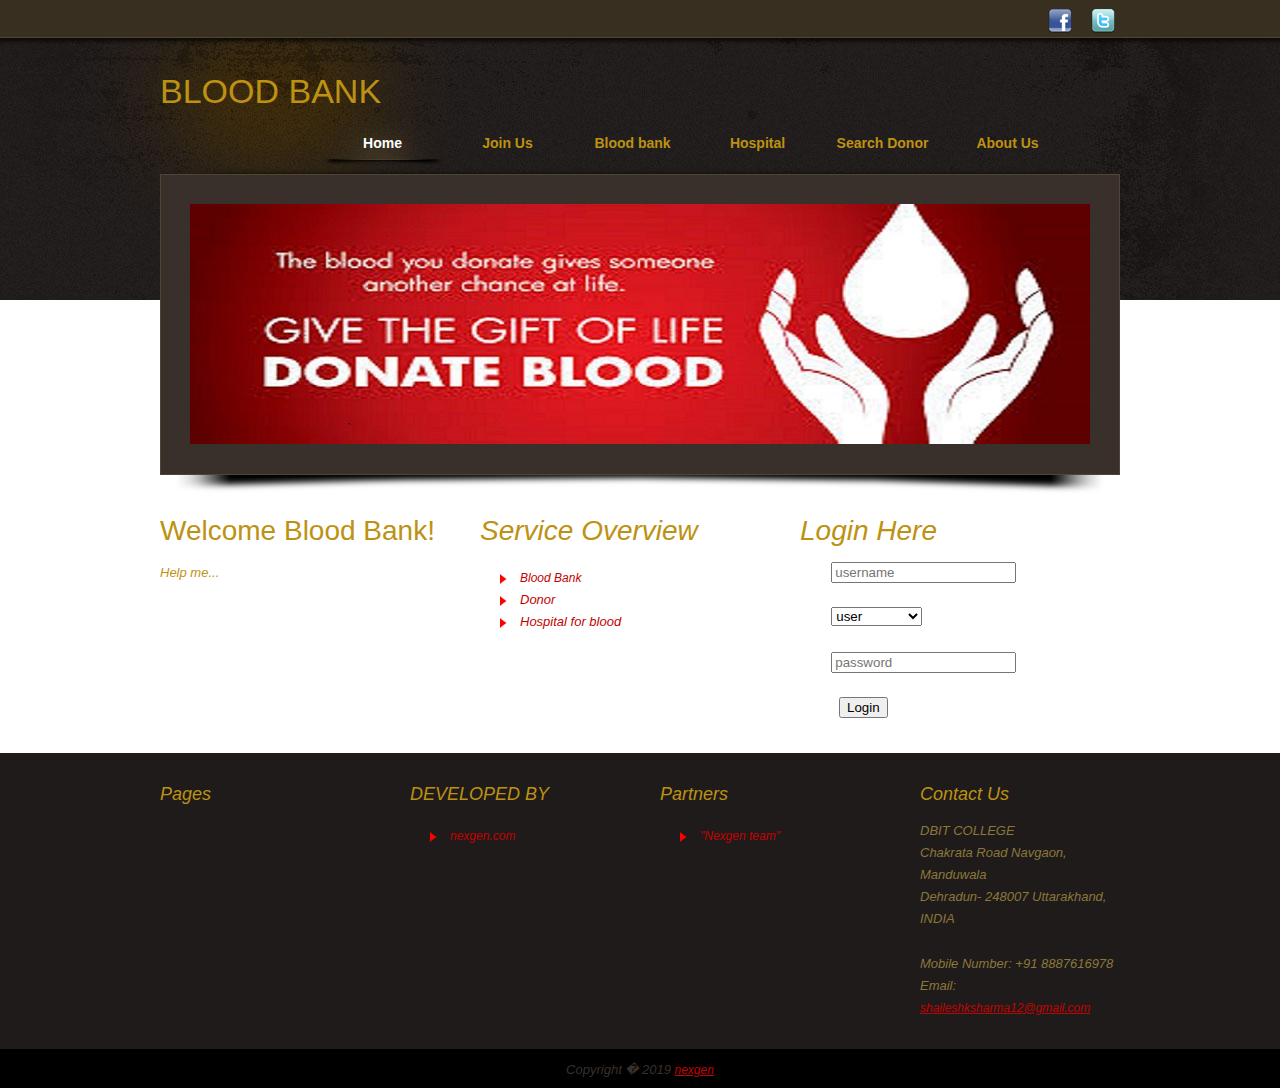
<file: bldbank/web/index.html>
﻿<!DOCTYPE html >
<html >
<head>
<meta http-equiv="Content-Type" content="text/html; charset=utf-8" />
<title>BLOOD BANK</title>
<meta name="keywords" content="" />
<meta name="description" content="" />
<link href="css/tooplate_style.css" rel="stylesheet" type="text/css" />
<link rel="stylesheet" href="css/nivo-slider.css" type="text/css" media="screen" />
<script src="js/jquery.min.js" type="text/javascript"></script>
<script src="js/jquery.nivo.slider.js" type="text/javascript"></script>





<script type="text/javascript">
$(window).load(function() {
	$('#slider').nivoSlider({
		effect:'random',
		slices:15,
		animSpeed:500,
		//pauseTime:000,
		startSlide:0, //Set starting Slide (0 index)
		directionNav:false,
		directionNavHide:false, //Only show on hover
		controlNav:false, //1,2,3...
		controlNavThumbs:false, //Use thumbnails for Control Nav
		pauseOnHover:true, //Stop animation while hovering
		manualAdvance:false, //Force manual transitions
		captionOpacity:0.8, //Universal caption opacity
		beforeChange: function(){},
		afterChange: function(){},
		slideshowEnd: function(){} //Triggers after all slides have been shown
	});
});
</script>



</head>
<body>
<div id="tooplate_body_wrapper">
<div id="tooplate_wrapper">
	<div id="tooplate_top_bar">
    	<a class="social_btn twitter">&nbsp;</a>
        <a class="social_btn facebook">&nbsp;</a>
    </div>	
    
    <div id="tooplate_header">
        <div id="site_title"><h1>BLOOD BANK</h1></div>
        
	    <div id="tooplate_menu">
            <ul>
               <li><a href="index.html" class="current">Home</a></li>
               <li><a href=rselectp.html>Join Us</a></li>
       
                <li><a href="bloodbank.html">Blood bank</a></li>
                
                <li><a href="viewhospital.jsp">Hospital</a></li>
                
                <li><a href="hospital.html">Search Donor</a></li>
                
                <li><a href="aboutus.jsp">About Us</a></li>
                
            </ul>    	
        </div> <!-- end of tooplate_menu -->
    </div> <!-- end of forever header -->
    
    <div id="tooplate_middle">
    	<div id="slider">
            <a href="#"><img src="images/slideshow/bd1.jpg" alt="image1" /></a>
            <a href="#"><img src="images/slideshow/bd2.jpg" alt="image2" /></a>
            <a href="#"><img src="images/slideshow/bd3.jpg" alt="image3" /></a>
            <a href="#"><img src="images/slideshow/bd4.jpg" alt="image4" /></a>
            <a href="#"><img src="images/slideshow/bd5.jpg" alt="image5" /></a>
        </div>	
	</div> <!-- end of middle -->
    
    <div id="tooplate_main">
    
    	<div class="col_allw300">
        	<h2>Welcome Blood Bank!</h2>
            <p><em>Help me...
            <div class="cleaner"></div>
        </div>
        
        <div class="col_allw300">
        	<h2>Service Overview</h2>
            <ul class="tooplate_list">
	            <li><a href="#">Blood Bank</a></li>
                <li><a href="#"></a>Donor</li>
                <li><a href="#"></a>Hospital for blood</li>
                <li><a href="#"></a></li>
                <li><a href="#"></a></li>
                <li><a href="#"></a></li>

            </ul>
</div>
         
	


  <div class="col_allw300 col_last">
        <h2>Login Here</h2>




<FORM action="login" method="get">
    
  
    
    

  <pre>
    <input type="text" name="uname" placeholder="username"/>

    <select name="bhu">
    
    <option value="user">user</option>
    <option value="h">Hospital</option>
    <option value="b">Blood Bank</option>
    
    </select>

    <input type="password"  name="pass" placeholder="password"/>

     <input type="submit"  value="Login"/>
</pre>	     	 
</FORM>







      
    


</div>  
	<div class="cleaner"></div>
</div> <!-- end of forever wrapper -->
</div> <!-- end of forever body wrapper -->






<div id="tooplate_footer_wrapper">
	<div id="tooplate_footer">
    	<div class="col_w200 float_l">
        	<h4>Pages</h4>
            <ul class="tooplate_list">
                <li><a href="#"></a></li>
                <li><a href="#"></a></li>
                <li><a href="#"></a></li>
                <li><a href="#"></a></li>
                <li><a href="#"></a></li>
                <li><a href="#"></a></li>
            </ul>
        </div>
        <div class="col_w200 float_l">
        	<h4>DEVELOPED BY</h4>
            <ul class="tooplate_list"> 
		 <li><a href="#"> nexgen.com </a></li>
              
            </ul>
        </div>
		<div class="col_w200 float_l">
        	<h4>Partners</h4>
            <ul class="tooplate_list">
	            <li><a href="https://www.linkedin.com/in/shailesh-kumar-sharma-767074183">"Nexgen team"</a></li>
                <li><a href="#"></a></li>
                <li><a href="#"></a></li>
                <li><a href="#"></a></li>
                <li><a href="#"></a></li>                
                <li><a href="#"></a></li>
            </ul>
        </div>
        <div class="col_w200 float_r col_last">
        	<h4>Contact Us</h4>
            DBIT COLLEGE <br />
            Chakrata Road Navgaon, Manduwala <br />
             Dehradun- 248007 Uttarakhand, INDIA<br /><br />
            Mobile Number: +91 8887616978<br />
            Email: <a href="https://accounts.google.com/ServiceLogin?sacu=1&continue=https%3A%2F%2Fwww.google.co.in%2Fwebhp%3Fsourceid%3Dchrome-instant%26ion%3D1%26espv%3D2%26es_th%3D1%26ie%3DUTF-8&hl=en#identifier">shaileshksharma12@gmail.com</a>
        </div>
        
        <div class="cleaner"></div>
    </div>
</div>

<div id="tooplate_copyright_wrapper">
	<div id="tooplate_copyright">
	
    	Copyright � 2019 <a href="#">nexgen</a>
		
    </div>
</div>
</body>
</html>
</file>
<file: bldbank/web/css/tooplate_style.css>
body {
	margin: 0px;
	padding: 0px;
	color: #201c1b;
	font-family: Tahoma, Geneva, sans-serif;
	font-size: 13px;
	line-height: 1.7em; 
	background-color: #fff;
	background-image: url(../images/tooplate_body.jpg);
	background-repeat: repeat-x;
	background-position: top;
}

a, a:link, a:visited { 
	color: #c20202; 
	font-weight: normal; 
	text-decoration: underline; 
	font-size: 12px; 
}

a:hover { 
	text-decoration: none; 
}

a.more { 
	display: inline-block; 
	float: right; 
	padding: 5px 24px 5px 0; 
	text-decoration: none; 
	font-weight: bold; 
	background: url(../images/tooplate_more.png) no-repeat center right; 
}

a.more:hover { 
	text-shadow: 1px 1px 1px #555; 
}

p { 
	margin: 0 0 10px 0; 
	padding: 0; 
}

img { 
	border: none; 
}

blockquote { 
	font-style: italic; 
	margin: 0 0 0 10px;
}

cite { 
	font-weight: bold; 
	color:#bd9213; 
}

cite span { 
	color: #e3dfae; 
}

em { 
	color: #bd9213; 
}

h1, h2, h3, h4, h5, h6 { color: #bd9213; font-weight: normal; }
h1 { font-size: 34px; margin: 0 0 20px; padding: 5px 0 }
h2 { font-size: 28px; margin: 0 0 15px; padding: 5px 0; }
h3 { font-size: 24px; margin: 0 0 15px; padding: 0; }
h4 { font-size: 18px; margin: 0 0 15px; padding: 0; }
h5 { font-size: 16px; margin: 0 0 10px; padding: 0;  }
h6 { font-size: 14px; margin: 0 0 5px; padding: 0; }

.cleaner { clear: both }
.h10 { height: 10px }
.h20 { height: 20px }
.h30 { height: 30px }
.h40 { height: 40px }
.h50 { height: 50px }
.h60 { height: 60px }

.float_l { float: left }
.float_r { float: right }

.image_wrapper { 
	display: inline-block; 
	border: 1px solid #ccc; 
	padding: 3px; 
	background: none; 
	margin-bottom: 5px; 
}

.image_fl { 
	float: left; 
	margin: 3px 15px 0 0; 
}

.image_fr { 
	float: right; 
	margin: 3px 0 0 15px; 
}

.tooplate_list { 
	margin: 20px 0 20px 20px; 
	padding: 0; list-style: none; 
}

.tooplate_list li { 
	color:#c20202; 
	margin: 0; 
	padding: 0 0 0 20px; 
	background: url(../images/tooplate_list.png) no-repeat scroll 0 7px;  
}

.tooplate_list li a { 
	color: #c20202; 
	font-weight: normal; 
	font-size: 12px; 
	text-decoration: none; 
}

.tooplate_list li a:hover { 
	color: #c20202; 
}

#tooplate_body_wrapper {
	width: 100%;
	background: url(../images/tooplate_header.jpg) top center no-repeat;
}

#tooplate_wrapper {
	width: 960px;
	padding: 0 10px;
	margin: 0 auto;
	background: url(../images/tooplate_header.jpg) top center no-repeat;
}

#tooplate_top_bar {
	width: 960px;
	height: 40px;
	padding: 5px 0;
}

a.social_btn { 
	display: block; 
	float: right; 
	padding: 5px 30px 5px 0; 
	color: #000; 
	margin-left: 5px; 
	margin-right: 5px;
	cursor: pointer; 
	font-size: 12px; 
	font-weight: 700; 
	text-shadow: 1px 1px 1px #493f2e; 
	text-decoration: none;
}

a.twitter { background: url(../images/tooplate_twitter.png) center right no-repeat }

a.facebook { background: url(../images/facebook.png) center right no-repeat }
a.social_btn:hover { color: #bd9213 }

#tooplate_header {
	width: 960px;
	height: 80px;
	padding: 10px 0;
}

#site_title { 
	float: left; 
}

#site_title h1 { 
	margin: 0; 
	padding: 20px 0 0; 
}

#site_title h1 a { 
	display: block; 
	width: 190px; 
	height: 40px; 
	color: #fff; 
	text-indent: -10000px; 
	
}

/* menu */

#tooplate_menu {
	float: right;
	width: 800px;
	height: 65px;
	margin: 0 auto;
}

#tooplate_menu ul {
	margin: 0;
	padding: 0;
	list-style: none;
}

#tooplate_menu ul li {
	padding: 0;
	margin: 0;
	display: inline;
}

#tooplate_menu ul li a {
	float: left;
	display: block;
	width: 125px;
	height: 35px;
	padding: 30px 0 0 0;
	font-size: 14px;
	color: #bd9213;	
	text-align: center;
	text-decoration: none;
	font-weight: 700;
	outline: none;
	border: none;
}

#tooplate_menu ul li a:hover, #tooplate_menu ul .current {
	color: #fff;
	background: url(../images/tooplate_menu_hover.png) bottom center no-repeat;
}

/* end of menu */

/* end of menu */

#tooplate_middle { 
	clear: both;
	width: 900px;
	height: 240px;
	padding: 37px 30px 51px 30px; 
	overflow: hidden;
	background: url(../images/tooplate_middle.png) no-repeat;
}

#tooplate_middle_subpage { 
	clear: both;
	width: 960px;
	height: 120px;
	padding: 15px 0;
	margin-bottom: 20px;
	background: url(../images/tooplate_divider.jpg) top repeat-x;
}

#tooplate_middle_subpage h2 {
	color: #bd9213;
}

#tooplate_middle_subpage p {
	font-size: 18px;
	color: #7f6d4e;
}

#tooplate_main {
	clear: both;
	width: 960px;
	padding: 20px 0;
}

.col_w960 { width: 960px; margin-bottom: 40px }
.col_w600 { width: 600px }
.col_w450 { width: 450px }
.col_w300 { width: 300px }
.col_w200 { width: 200px; margin-right: 50px; }
.col_allw300 { width: 300px; float: left; margin-right: 20px }
.col_last { margin: 0 }

.fp_lp_box {
	display: block;
	clear: both;
	position: relative;
	width: 290px;
	height: 140px;
	padding: 4px;
	border: 1px solid #ccc;
	margin-bottom: 10px;
}

.fp_lp_box  span {
	position: absolute;
	right: 0;
	bottom: 10px;
	width: 100px;
	height: 24px;
	text-align: center;
	background: url(../images/tooplate_lp_btn.png);
}

.fp_lp_box  span a {
	color: #fff;
}

.post_box { 
	clear: both; 
	margin-bottom: 30px; 
}

.post_box h2 { 
	font-size: 20px; 
	margin-bottom: 10px; 
}

.post_box p.post_meta { 
	margin-bottom: 0; 
}

.post_box p span.cat a { 
	color: #cb5c02; 
	font-weight: 400; 
}

.post_box img { 
	float: right; 
	width: 160px; 
	height: 160px; 
	padding: 4px; 
	border: 1px solid #ccc; 
	margin-left: 30px; 
}

.post_box a.more { 
	float: right; 
}

#map img { 
	width: 300px; 
	height: 190px; 
	border: 1px solid #999; 
	padding: 5px; 
}

#contact_form {
	width: 400px; 
	padding: 0px;
}

#contact_form form {
	margin: 0px;
	padding: 0px;
}

#contact_form form .input_field {
	width: 300px;
	padding: 5px;
	background: #fff;
	border: 1px solid #ccc;
	color: #333; 
	font-family: Tahoma, Geneva, sans-serif;
	font-size: 12px;
	margin-top: 5px;
}

#contact_form form label {
	display: block;
	width: 100px;
	margin-right: 10px;
	font-size: 14px;	
	color: #333;
}

#contact_form form textarea {
	width: 388px;
	height: 200px;
	background: #fff;
	border: 1px solid #ccc;
	padding: 5px; 
	color: #333; 
	font-family: Tahoma, Geneva, sans-serif;
	font-size: 12px;
	margin-top: 5px;
}

#contact_form form .submit_btn {
	margin: 10px 0px;
	padding: 5px 14px;
	background: #fff;
	color: #333;
	border: 1px solid #ccc;
	font-size: 13px;
}

#gallery { 
	margin: 0; 
	padding: 0; 
}

#gallery ul { 
	margin: 0; 
	padding: 0; 
	list-style: none; 
}

#gallery ul li { 
	position: relative; 
	display: block; 
	float: left; 
	width: 280px; 
	margin: 0 30px 30px 0; 
	padding: 8px; 
	border: 1px solid #ccc; 
}

#gallery ul .lmb { 
	margin: 0 0 30px 0; 
}

#gallery ul li a img { 
	border: 1px solid #ccc; 
	margin-bottom: 5px; 
}

#gallery ul li  span {
	position: absolute;
	right: 0;
	bottom: 10px;
	width: 100px;
	height: 24px;
	text-align: center;
	background: url(../images/tooplate_lp_btn.png);
}

#gallery ul li span a {
	color: #fff;
}

#tooplate_footer_wrapper {
	width: 100%;
	background: #1f1b1a;
}

#tooplate_footer {
	width: 960px;
	padding: 30px 10px;
	color: #8b773a;
	margin: 0 auto;
}

#tooplate_copyright_wrapper {
	width: 100%;
	background: #000000;
}

#tooplate_copyright {
	width: 960px;
	padding: 10px;
	color: #39302b;
	margin: 0 auto;
	text-align: center;
}
</file>
<file: bldbank/web/css/nivo-slider.css>
.nivoSlider {
	position:relative;
}
.nivoSlider img {
	position:absolute;
	top:0px;
	left:0px;
	width: 960px;
	height: 280px
}
/* If an image is wrapped in a link */
.nivoSlider a.nivo-imageLink {
	position:absolute;
	top:0px;
	left:0px;
	width:100%;
	height:100%;
	border:0;
	padding:0;
	margin:0;
	z-index:60;
	display:none;
}
/* The slices in the Slider */
.nivo-slice {
	display:block;
	position:absolute;
	z-index:50;
	height:100%;
}
/* Caption styles */
.nivo-caption {
	position:absolute;
	left:0px;
	bottom:0px;
	background:#000;
	color:#fff;
	opacity:0.8; /* Overridden by captionOpacity setting */
	width:100%;
	z-index:89;
}
.nivo-caption p {
	padding:5px;
	margin:0;
}
/* Direction nav styles (e.g. Next & Prev) */
.nivo-directionNav a {
	position:absolute;
	top:45%;
	z-index:99;
	cursor:pointer;
}
.nivo-prevNav {
	left:0px;
}
.nivo-nextNav {
	right:0px;
}
/* Control nav styles (e.g. 1,2,3...) */
.nivo-controlNav a {
	position:relative;
	z-index:99;
	cursor:pointer;
}
.nivo-controlNav a.active {
	font-weight:bold;
}
</file>
